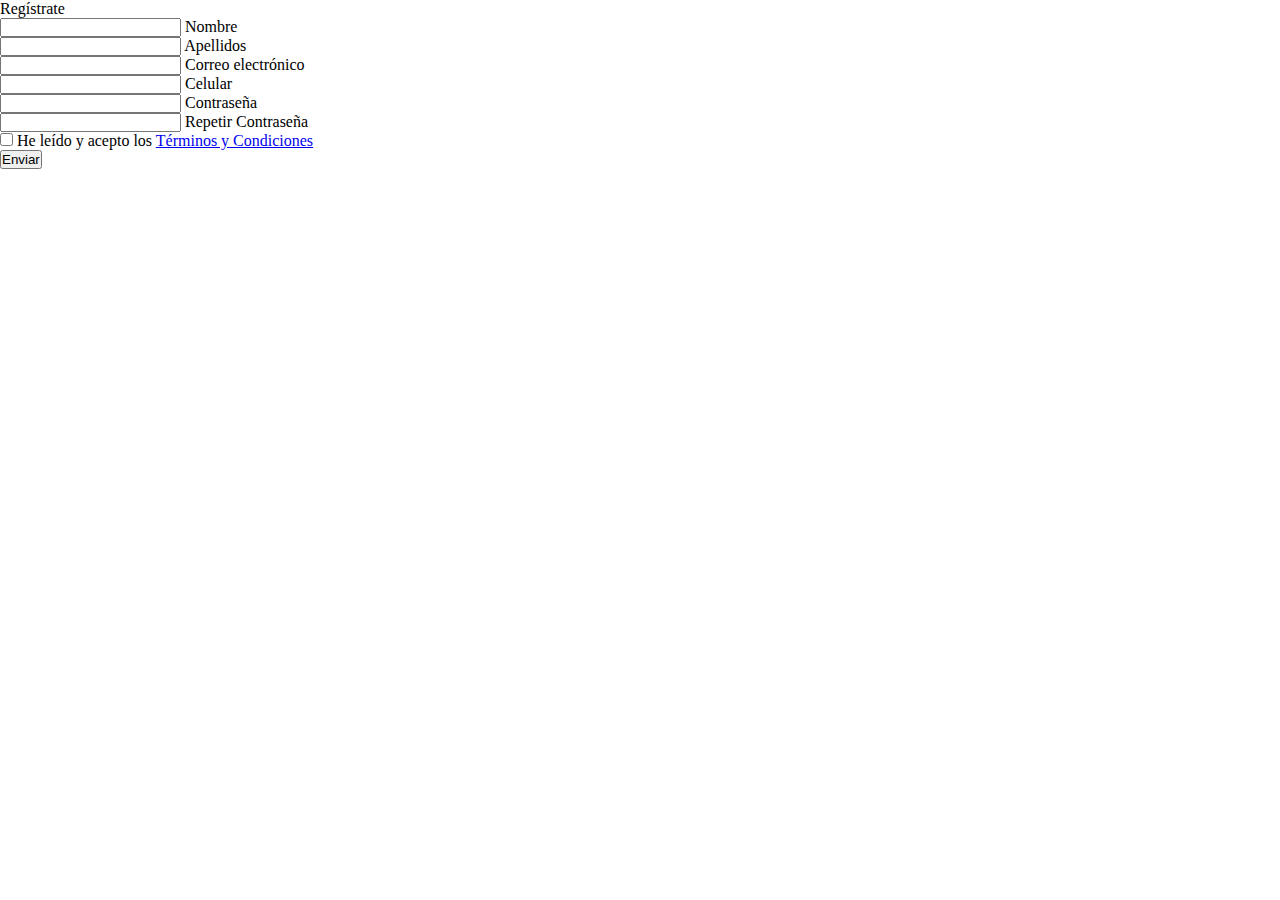
<file: pages/registro.html>
<!DOCTYPE html>
<html lang="es">
<head>
  <meta charset="UTF-8">
  <meta name="viewport" content="width=device-width, initial-scale=1.0">
  <title>Formulario Registro</title>
  <link rel="stylesheet" href="../css/style.css">
</head>
<body class="body">
  <div class="container">
    <form action="" class="form" id="form" autocomplete="off">
      <p class="form-titulo ">Regístrate</p>
      <div class="form-input myname">
        <input type="text" id="myname">
        <label for="myname">Nombre</label>
        <p class="mensajeError"></p>
      </div>
      <div class="form-input surname">
        <input type="text" id="surname">
        <label for="surname">Apellidos</label>
        <p class="mensajeError"></p>
      </div>
      <div class="form-input email">
        <input type="email" id="email">
        <label for="email">Correo electrónico</label>
        <p class="mensajeError"></p>
      </div>
      <div class="form-input mobile">
        <input type="text" id="mobile">
        <label for="mobile">Celular</label>
        <p class="mensajeError"></p>
      </div>
      <div class="form-input password">
        <input type="password" id="password">
        <label for="password">Contraseña</label>
        <p class="mensajeError"></p>
      </div>
      <div class="form-input repeatPassword">
        <input type="password" id="repeatPassword">
        <label for="repeatPassword">Repetir Contraseña</label>
        <p class="mensajeError"></p>
      </div>
      <div class="form-termsAndConditions termsAndConditions">
        <input type="checkbox" id="termsAndConditions">
        <label for="termsAndConditions">He leído y acepto los </label>
        <a href="#">Términos y Condiciones</a>
        <p class="mensajeError"></p>
      </div>
      <div class="form-boton" >
        <input type="submit" value="Enviar">
      </div>
      <p class="mensajeCorrecto"></p>
    </form>
  </div>
  <script src="../main.js"> </script>
</body>
</html>
</file>
<file: css/style.css>
* {
  padding: 0;
  margin: 0;
  box-sizing: border-box;
}

.gridconteiner {
  font-family: "cabin";
  min-height: 100vh;
  display: grid;
  grid-template-areas: "header main main" "header footer footer";
  margin: 0px;
}

header {
  grid-area: header;
  background-color: white;
  height: 100%;
}

main {
  grid-area: main;
  background-color: white;
  background: linear-gradient(to top, rgb(46, 45, 45), rgb(14, 9, 9));
}

footer {
  grid-area: footer;
}

.encab {
  align-content: center;
  background: linear-gradient(to top, rgb(46, 45, 45), rgb(14, 9, 9));
}
.encab img {
  width: 300px;
}
.encab nav ul {
  text-decoration: none;
}
.encab nav li {
  padding: 20px;
  margin: 10px;
  list-style-type: none;
}
.encab nav li a {
  list-style-type: none;
  color: rgb(216, 216, 216);
  padding: 0 20px;
  font-size: 1.2rem;
  text-decoration: none;
}

.imgcontact {
  width: 300px;
}

.main1 {
  display: grid;
  min-height: 100vh;
  grid-template-areas: "marcas" "pres";
}
.main1 a {
  text-decoration: none;
  color: rgb(216, 216, 216);
}
.main1 a:hover {
  color: goldenrod;
}

.marcas, .listproductos4 ul li, .listproductos3 ul li, .listproductos2 ul li, .listproductos ul li, .contacto, .servicios, .productos {
  grid-area: marcas;
  font-family: "cabin";
  text-decoration: none;
  border: 1px solid gold;
  text-align: center;
  background: linear-gradient(to top, rgb(46, 45, 45), rgb(14, 9, 9));
  color: rgb(216, 216, 216);
  padding-top: 20px;
}
.marcas:hover, .listproductos4 ul li:hover, .listproductos3 ul li:hover, .listproductos2 ul li:hover, .listproductos ul li:hover, .contacto:hover, .servicios:hover, .productos:hover {
  color: goldenrod;
}

.presentacion {
  grid-area: pres;
  display: grid;
  grid-template-areas: "productos servicios contacto";
  padding-bottom: 50px;
}

.productos {
  grid-area: productos;
  width: 100%;
  height: 100%;
}
.productos img {
  width: 100%;
  height: 100%;
  object-fit: cover;
}

.servicios {
  grid-area: servicios;
  width: 100%;
  height: 100%;
}
.servicios img {
  width: 100%;
  height: 100%;
  object-fit: cover;
}

.contacto {
  grid-area: contacto;
  width: 100%;
  height: 100%;
}
.contacto img {
  width: 100%;
  height: 100%;
  object-fit: cover;
}

.marcas1 {
  display: flex;
  flex-wrap: wrap;
}
.marcas1 li {
  padding: 5px;
  list-style-type: none;
  text-decoration: none;
}
.marcas1 li img {
  width: 100px;
  height: 100px;
}

.flecha {
  position: fixed;
  width: 55px;
  opacity: 0.5;
  bottom: 20px;
  right: 20px;
}
.flecha html {
  scroll-behavior: smooth;
}

.pie1 {
  display: flex;
  flex-direction: column;
  background: linear-gradient(to right, rgb(46, 45, 45), rgb(14, 9, 9));
  color: rgb(216, 216, 216);
  padding-top: 20px;
}
.pie1 img {
  width: 200px;
}

.pie2 {
  font-family: "cabin";
  display: flex;
  align-items: center;
  background-color: goldenrod;
  justify-content: center;
  border: 2px solid black;
  padding: 20px;
}

.pie3 {
  font-family: "cabin";
  display: flex;
  align-items: center;
  justify-content: space-around;
  color: rgb(216, 216, 216);
}

.main3 {
  display: grid;
  min-height: 100vh;
  grid-template-areas: "productosimg" "listproductos" "listproductos2" "listproductos3" "listproductos4";
}

.tituloproductos {
  grid-area: productosimg;
  font-family: "cabin";
  text-decoration: none;
  border: 1px solid rgb(17, 17, 17);
  text-align: center;
  background: linear-gradient(to left, rgb(46, 45, 45), rgb(14, 9, 9));
  text-align: right;
  font-size: 2rem;
  padding: 80px;
  color: rgb(216, 216, 216);
}

.listproductos {
  grid-area: listproductos;
  font-family: "cabin";
  text-decoration: none;
  text-align: center;
  background: linear-gradient(to top, rgb(46, 45, 45), rgb(14, 9, 9));
  color: rgb(216, 216, 216);
  padding: 10px;
}
.listproductos img {
  width: 100%;
  height: 100%;
  object-fit: cover;
}
.listproductos ul li {
  list-style-type: none;
  text-decoration: none;
  display: inline-block;
  height: 100%;
  width: 300px;
}

.listproductos2 {
  grid-area: listproductos2;
  font-family: "cabin";
  text-decoration: none;
  text-align: center;
  background: linear-gradient(to bottom, rgb(46, 45, 45), rgb(14, 9, 9));
  color: rgb(216, 216, 216);
  padding: 10px;
}
.listproductos2 img {
  width: 100%;
  height: 100%;
  object-fit: cover;
}
.listproductos2 ul li {
  list-style-type: none;
  text-decoration: none;
  display: inline-block;
  height: 100%;
  width: 300px;
}

.listproductos3 {
  grid-area: listproductos3;
  font-family: "cabin";
  text-decoration: none;
  text-align: center;
  background: linear-gradient(to top, rgb(46, 45, 45), rgb(14, 9, 9));
  color: rgb(216, 216, 216);
  padding: 10px;
}
.listproductos3 img {
  width: 100%;
  height: 100%;
  object-fit: cover;
}
.listproductos3 ul li {
  list-style-type: none;
  text-decoration: none;
  display: inline-block;
  height: 100%;
  width: 300px;
}

.listproductos4 {
  grid-area: listproductos4;
  font-family: "cabin";
  text-decoration: none;
  text-align: center;
  background: linear-gradient(to top, rgb(46, 45, 45), rgb(14, 9, 9));
  color: rgb(216, 216, 216);
  padding: 10px;
}
.listproductos4 img {
  width: 100%;
  height: 100%;
  object-fit: cover;
}
.listproductos4 ul li {
  list-style-type: none;
  text-decoration: none;
  display: inline-block;
  height: 100%;
}

.main4 {
  display: grid;
  min-height: 100vh;
  grid-template-areas: "tituloservicios" "listservicios" "listservicios2";
  background: linear-gradient(to left, rgb(46, 45, 45), rgb(14, 9, 9));
}

.tituloservicios {
  grid-area: tituloservicios;
  font-family: "cabin";
  text-decoration: none;
  border: 1px solid rgb(17, 17, 17);
  text-align: center;
  background: linear-gradient(to left, rgb(46, 45, 45), rgb(14, 9, 9));
  text-align: right;
  font-size: 2rem;
  padding: 80px;
  color: rgb(216, 216, 216);
}

.listservicios {
  grid-area: listservicios;
  font-family: "cabin";
  color: rgb(216, 216, 216);
  text-align: center;
  margin-right: 0px;
}
.listservicios ul {
  text-align: center;
  margin: 1px;
  padding: 1px;
}
.listservicios ul p {
  border: 1px solid white;
  margin: 2px;
  padding: 2px;
}

.infoservicios {
  display: flex;
  align-items: center;
}
.infoservicios img {
  max-width: 100vw;
  height: 100%;
}

.localidades {
  display: flex;
  flex-wrap: wrap;
  gap: 0.2rem;
  padding-bottom: 40px;
}
.localidades h4 {
  border: 1px solid white;
  margin: 2px;
  padding: 2px;
}

.listservicios2 {
  grid-area: listservicios2;
  position: relative;
  padding-bottom: 56.25%;
  height: 0;
  overflow: hidden;
  color: rgb(216, 216, 216);
  text-align: center;
}
.listservicios2 span {
  font-size: 1.5rem;
}
.listservicios2 iframe {
  padding-top: 50px;
  position: absolute;
  top: 0;
  left: 0;
  width: 100%;
  height: 100%;
}

.main2 {
  display: grid;
  min-height: 100vh;
  grid-template-areas: "marc" "list";
}

.titmarcas {
  grid-area: marc;
  font-family: "cabin";
  text-decoration: none;
  border: 1px solid rgb(17, 17, 17);
  text-align: center;
  background: linear-gradient(to left, rgb(46, 45, 45), rgb(14, 9, 9));
  text-align: right;
  font-size: 2rem;
  padding: 80px;
  color: rgb(216, 216, 216);
}

.marca1 {
  display: flex;
  color: rgb(216, 216, 216);
  text-align: center;
  align-items: center;
  padding: 2px;
  margin: 2px;
  border: 1px solid gold;
}
.marca1 h3 {
  font-size: 2rem;
  padding-bottom: 20px;
}
.marca1 p {
  padding: 2px;
  margin: 2px;
}

@media (max-width: 3000px) {
  .marca1 img {
    width: 400px;
  }
  .marca1 p {
    font-size: 1.3rem;
  }
}
@media (max-width: 1160px) {
  .main1 {
    grid-template-areas: "marcas" "pres";
  }
  .main1 h2 {
    font-size: 1.3rem;
  }
  .infoservicios {
    flex-wrap: wrap;
    justify-content: center;
  }
  .marca1 img {
    width: 300px;
  }
  .marca1 p {
    font-size: 1rem;
  }
}
@media (max-width: 890px) {
  .gridconteiner {
    grid-template-areas: "header" "main" "footer";
  }
  .presentacion {
    grid-area: pres;
    display: grid;
    grid-template-areas: "productos" "servicios" "contacto";
    padding-bottom: 50px;
  }
  .main1 h2 {
    font-size: 1.1rem;
  }
  .marca1 img {
    width: 200px;
  }
  .marca1 p {
    font-size: 0.8rem;
  }
  .pie1 img {
    width: 200px;
    padding-bottom: 20px;
  }
}
@media (max-width: 768px) {
  .nav1 {
    display: none;
  }
  .marca1 {
    flex-wrap: wrap;
    justify-content: center;
  }
  .marca1 img {
    width: 300px;
  }
  .marca1 img {
    width: 250px;
  }
  .marca1 h3 {
    display: none;
  }
  .order {
    order: -1;
  }
}
@media (max-width: 576px) {
  .main1 h2 {
    font-size: 0.9rem;
  }
  .marcas1 {
    padding-left: 0px;
    justify-content: center;
  }
  .listproductos {
    padding: 0;
  }
  .listproductos ul {
    padding: 0;
  }
  .listproductos2 {
    padding: 0;
  }
  .listproductos2 ul {
    padding: 0;
  }
  .listproductos3 {
    padding: 0;
  }
  .listproductos3 ul {
    padding: 0;
  }
  .listproductos4 {
    padding: 0;
  }
  .listproductos4 ul {
    padding: 0;
  }
  .tituloproductos {
    padding: 0%;
    padding-top: 40px;
    padding-bottom: 40px;
  }
  .tituloproductos h2 {
    text-align: center;
  }
  .tituloservicios {
    padding: 0%;
    padding-top: 40px;
    padding-bottom: 40px;
  }
  .tituloservicios h2 {
    text-align: center;
  }
  .listservicios {
    margin-right: 0px;
  }
  .listservicios2 span {
    font-size: 0.9rem;
  }
  .tituloservicios {
    text-align: center;
  }
  .infoservicios {
    margin-right: 0px;
  }
  .localidades {
    margin-right: 0px;
    padding-left: 10px;
    padding-right: 10px;
  }
  .localidades h4 {
    font-size: 1rem;
  }
  .pie3 {
    font-size: 12px;
    flex-wrap: wrap;
  }
}

/*# sourceMappingURL=style.css.map */
</file>
